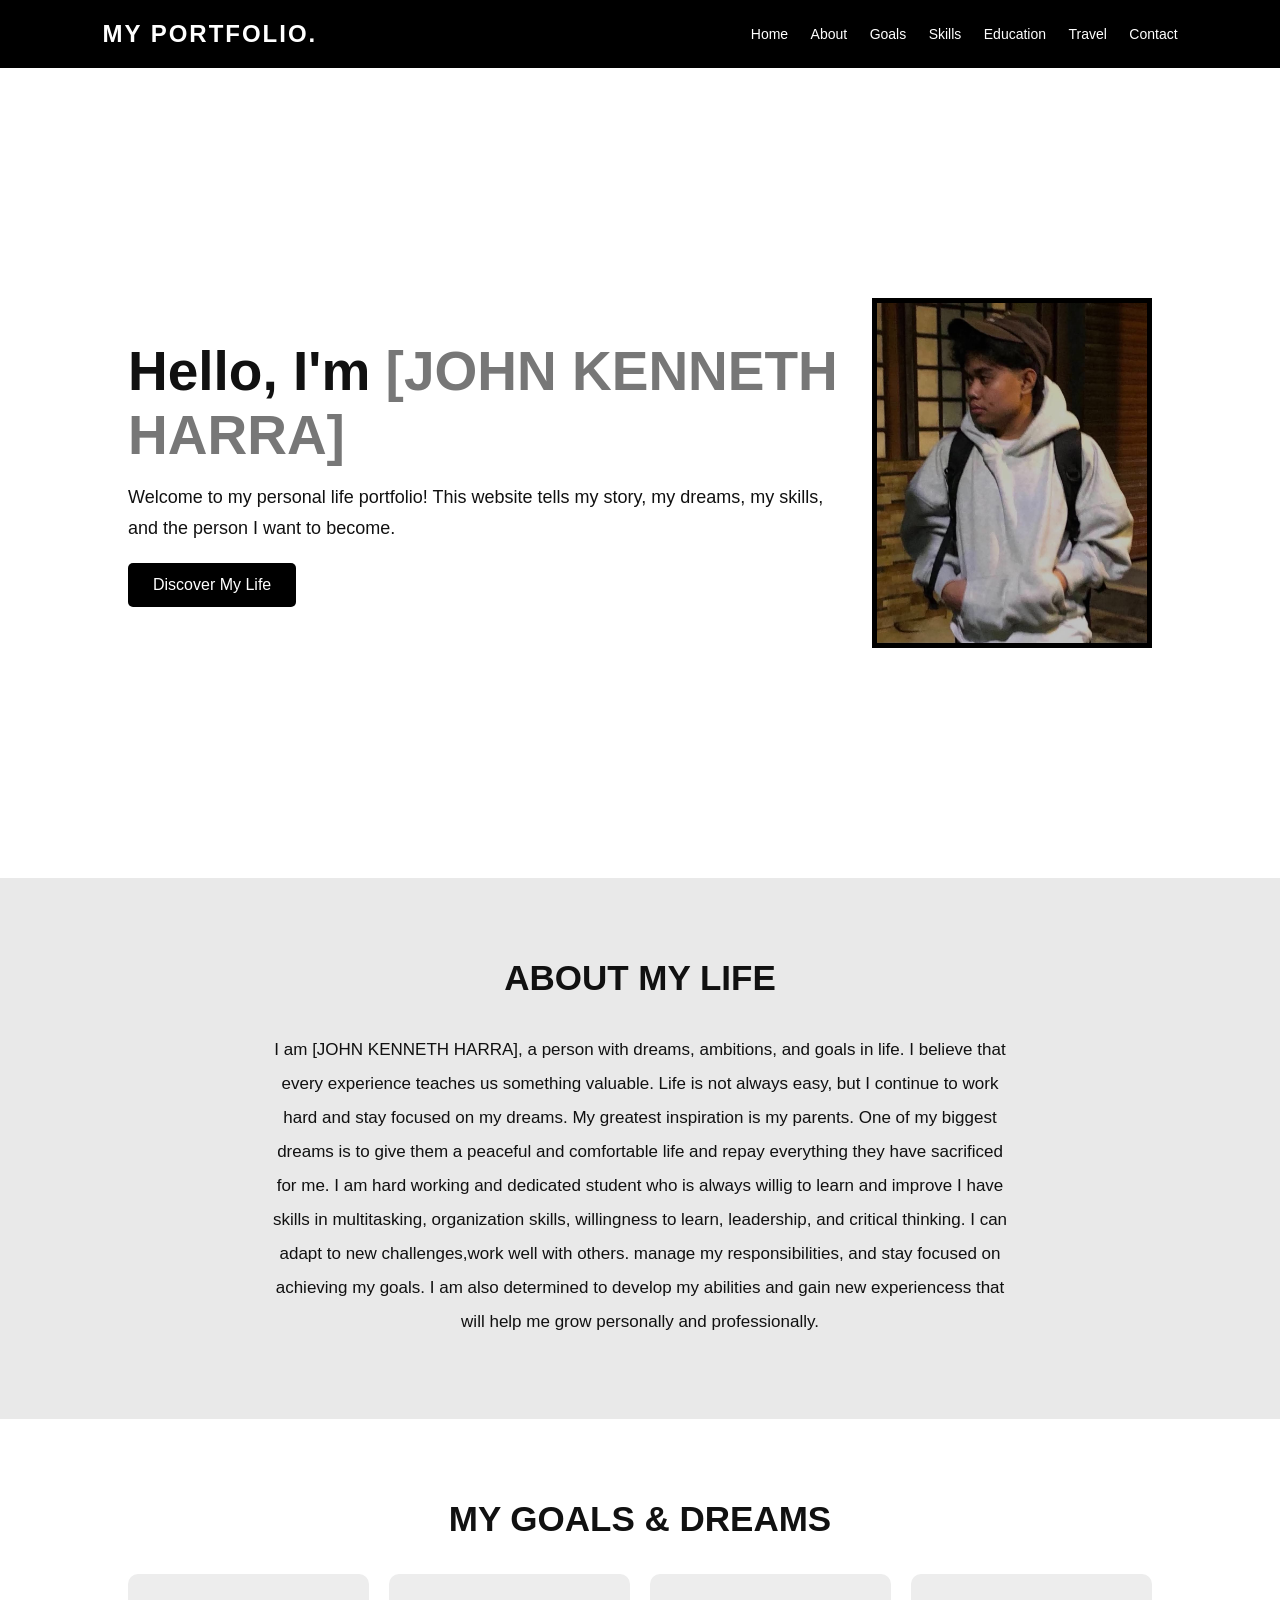
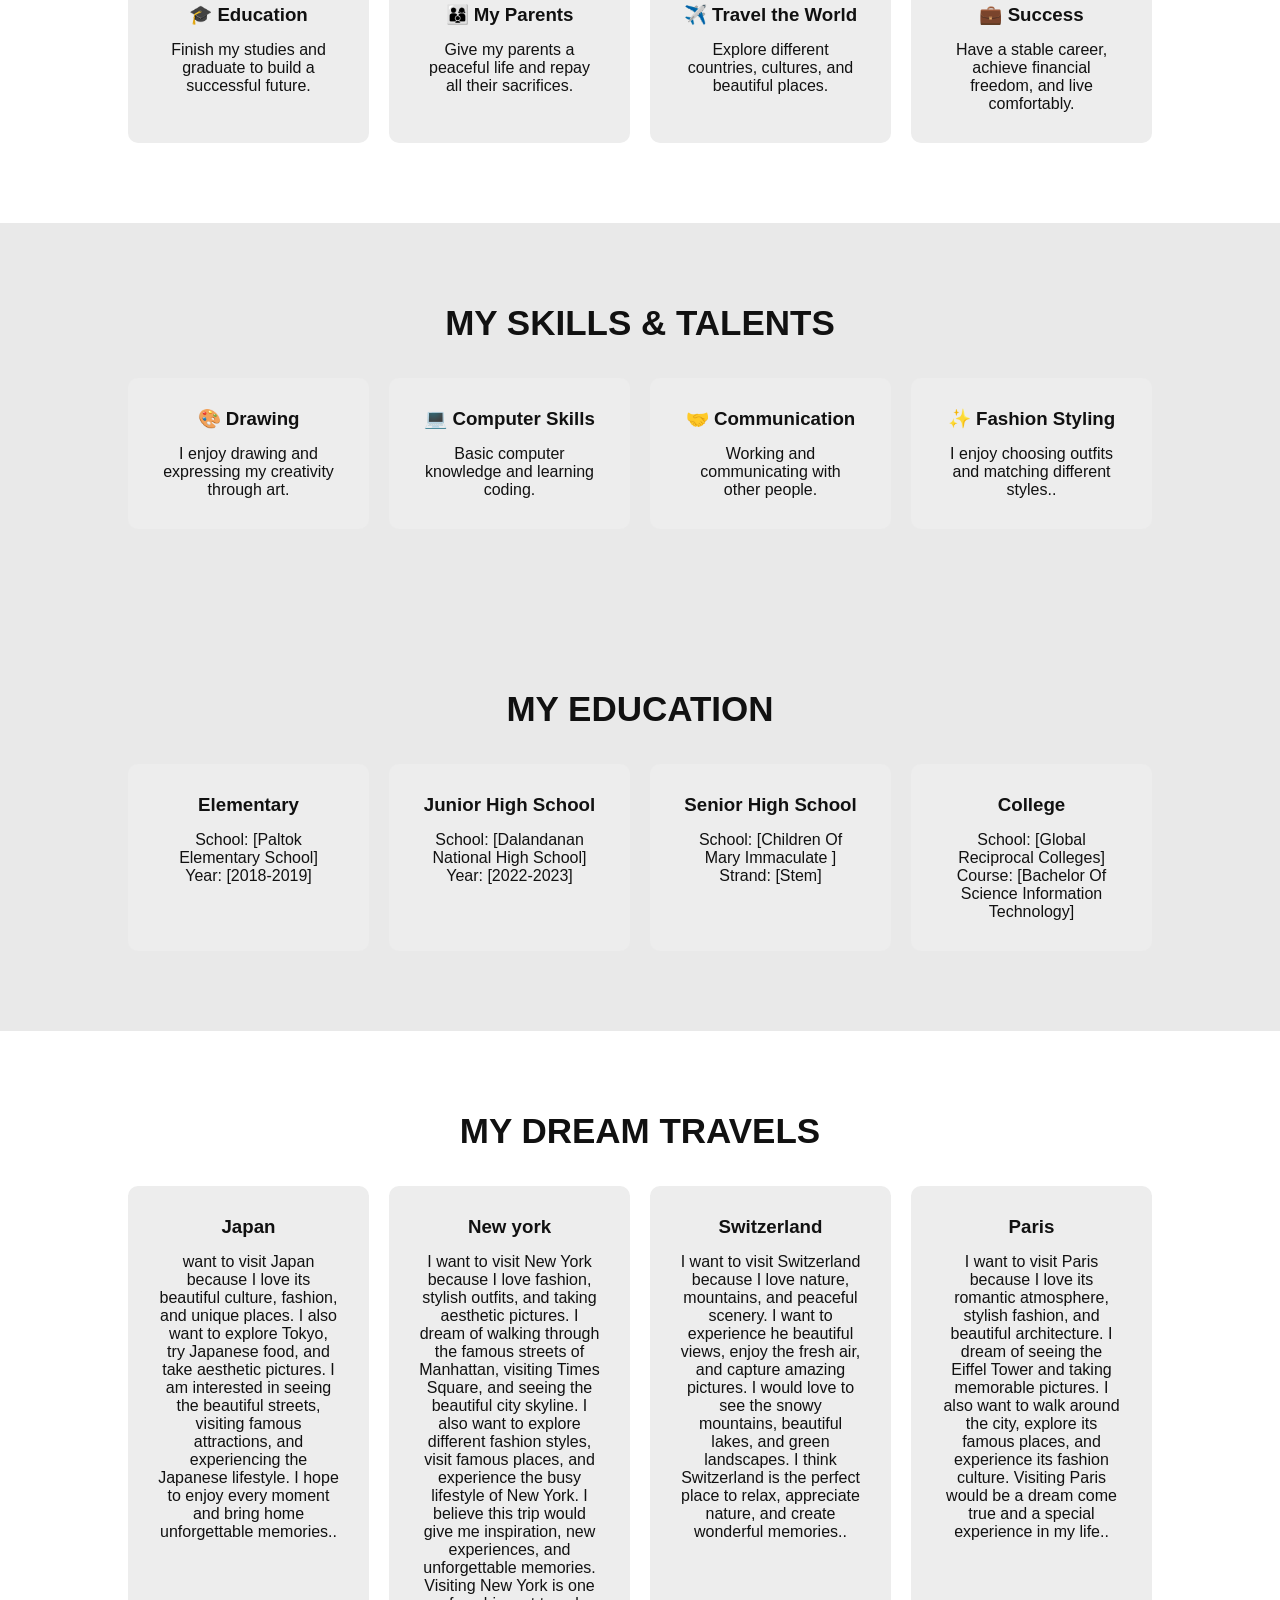
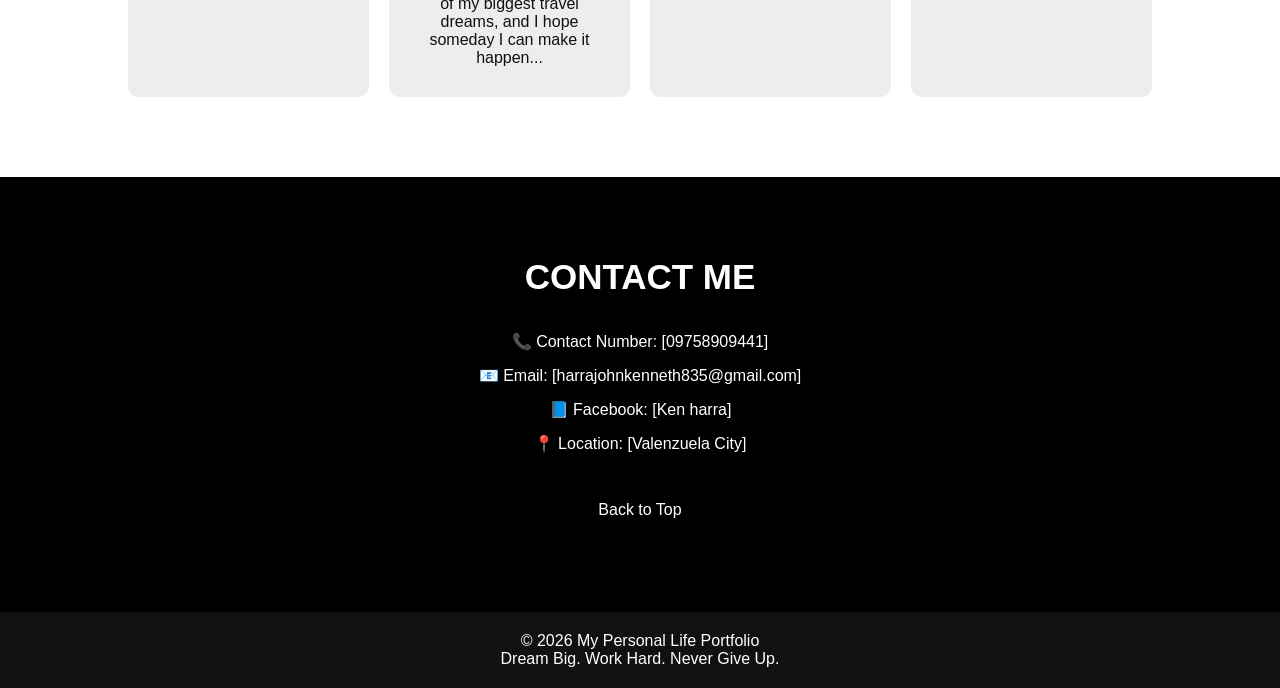
<file: index.html>
<!DOCTYPE html>
<html lang="en">
<head>
    <meta charset="UTF-8">
    <meta name="viewport"
    content="width=device-width, initial-scale=1.0">

    <title>My Personal Life Portfolio</title>

    <style>
        * {
            margin: 0;
            padding: 0;
            box-sizing: border-box;
            scroll-behavior: smooth;
        }

        body {
            font-family: Arial, sans-serif;
            background: #f5f5f5;
            color: #111;
        }

        header {
            background: #000;
            color: white;
            padding: 20px 8%;
            display: flex;
            justify-content: space-between;
            align-items: center;
            position: sticky;
            top: 0;
            z-index: 100;
        }

        header h2 {
            letter-spacing: 2px;
        }

        nav a {
            color: white;
            text-decoration: none;
            margin-left: 18px;
            font-size: 14px;
        }

        nav a:hover {
            color: gray;
        }

        section {
            padding: 80px 10%;
        }

        .home {
            min-height: 90vh;
            display: flex;
            align-items: center;
            justify-content: space-between;
            background: white;
            gap: 30px;
        }

        .home h1 {
            font-size: 55px;
            margin-bottom: 15px;
        }

        .home span {
            color: #777;
        }

        .home p {
            font-size: 18px;
            line-height: 1.7;
        }

        .home img {
            width: 280px;
            height: 350px;
            object-fit: cover;
            border: 5px solid black;
        }

        .btn {
            display: inline-block;
            background: black;
            color: white;
            padding: 13px 25px;
            margin-top: 20px;
            text-decoration: none;
            border-radius: 5px;
        }

        .title {
            font-size: 35px;
            text-align: center;
            margin-bottom: 35px;
        }

        .about {
            text-align: center;
            background: #e9e9e9;
        }

        .about p {
            max-width: 750px;
            margin: auto;
            line-height: 2;
            font-size: 17px;
        }

        .goals {
            background: white;
        }

        .container {
            display: grid;
            grid-template-columns:
            repeat(auto-fit, minmax(220px, 1fr));
            gap: 20px;
        }

        .card {
            background: #ededed;
            padding: 30px;
            border-radius: 10px;
            text-align: center;
            transition: 0.3s;
        }

        .card:hover {
            background: #222;
            color: white;
            transform: translateY(-5px);
        }

        .card h3 {
            margin-bottom: 15px;
        }

        .education {
            background: #e9e9e9;
        }

        .travel {
            background: white;
        }

        .contact {
            background: black;
            color: white;
            text-align: center;
        }

        .contact p {
            margin: 15px;
        }

        footer {
            background: #111;
            color: white;
            text-align: center;
            padding: 20px;
        }

        @media(max-width: 768px) {
            header {
                flex-direction: column;
                gap: 15px;
            }

            nav a {
                margin: 5px;
                font-size: 12px;
            }

            .home {
                flex-direction: column;
                text-align: center;
            }

            .home h1 {
                font-size: 38px;
            }

            .home img {
                width: 230px;
                height: 280px;
            }

            section {
                padding: 60px 7%;
            }
        }
    </style>
</head>

<body>

<header>
    <h2>MY PORTFOLIO.</h2>

    <nav>
        <a href="#home">Home</a>
        <a href="#about">About</a>
        <a href="#goals">Goals</a>
        <a href="#skills">Skills</a>
        <a href="#education">Education</a>
        <a href="#travel">Travel</a>
        <a href="#contact">Contact</a>
    </nav>
</header>

<!-- HOME -->

<section class="home" id="home">

    <div>
        <h1>Hello, I'm <span>[JOHN KENNETH HARRA]</span></h1>

        <p>
            Welcome to my personal life portfolio!
            This website tells my story, my dreams,
            my skills, and the person I want to become.
        </p>

        <a href="#about" class="btn">Discover My Life</a>
    </div>

    <img src="ken.jpg.jpg" alt="My Personal Photo">

</section>


<!-- ABOUT ME -->

<section class="about" id="about">

    <h2 class="title">ABOUT MY LIFE</h2>

    <p>
        I am [JOHN KENNETH HARRA], a person with dreams,
        ambitions, and goals in life. I believe that
        every experience teaches us something valuable.
        Life is not always easy, but I continue to work
        hard and stay focused on my dreams.

        My greatest inspiration is my parents.
        One of my biggest dreams is to give them a
        peaceful and comfortable life and repay
        everything they have sacrificed for me.                      
        
        I am hard working and dedicated student
        who is always willig to learn and improve 
        I have skills in multitasking, organization skills, 
        willingness to learn, leadership, and critical thinking. 
        I can adapt to new challenges,work well with others. 
        manage my responsibilities, and stay focused on achieving my goals.
        I am also determined to develop my abilities and gain new experiencess
        that will help me grow personally and professionally.
    </p>

</section>   


<!-- MY GOALS -->

<section class="goals" id="goals">

    <h2 class="title">MY GOALS & DREAMS</h2>

    <div class="container">

        <div class="card">
            <h3>🎓 Education</h3>
            <p>
                Finish my studies and graduate
                to build a successful future.
            </p>
        </div>

        <div class="card">
            <h3>👨‍👩‍👦 My Parents</h3>
            <p>
                Give my parents a peaceful life
                and repay all their sacrifices.
            </p>
        </div>

        <div class="card">
            <h3>✈️ Travel the World</h3>
            <p>
                Explore different countries,
                cultures, and beautiful places.
            </p>
        </div>

        <div class="card">
            <h3>💼 Success</h3>
            <p>
                Have a stable career, achieve
                financial freedom, and live comfortably.
            </p>
        </div>

    </div>

</section>


<!-- MY SKILLS -->

<section class="education" id="skills">

    <h2 class="title">MY SKILLS & TALENTS</h2>

    <div class="container">

        <div class="card">
            <h3>🎨 Drawing</h3>
            <p>I enjoy drawing and expressing
            my creativity through art.</p>
        </div>

        <div class="card">
            <h3>💻 Computer Skills</h3>
            <p>Basic computer knowledge
            and learning coding.</p>
        </div>

        <div class="card">
            <h3>🤝 Communication</h3>
            <p>Working and communicating
            with other people.</p>
        </div>

        <div class="card">
            <h3>✨ Fashion Styling</h3>
            <p>I enjoy choosing outfits 
            and matching different styles..</p>
        </div>

    </div>

</section>


<!-- EDUCATION -->

<section class="education" id="education">

    <h2 class="title">MY EDUCATION</h2>

    <div class="container">

        <div class="card">
            <h3>Elementary</h3>
            <p>School: [Paltok Elementary School]</p>
            <p>Year: [2018-2019]</p>
        </div>

        <div class="card">
            <h3>Junior High School</h3>
            <p>School: [Dalandanan National High School]</p>
            <p>Year: [2022-2023]</p>
        </div>

        <div class="card">
            <h3>Senior High School</h3>
            <p>School: [Children Of Mary Immaculate ]</p>
            <p>Strand: [Stem]</p>
        </div>

        <div class="card">
            <h3>College</h3>
            <p>School: [Global Reciprocal Colleges]</p>
            <p>Course: [Bachelor Of Science Information Technology]</p>
        </div>

    </div>

</section>


<!-- TRAVEL -->

<section class="travel" id="travel">

    <h2 class="title">MY DREAM TRAVELS</h2>

    <div class="container">

        <div class="card">
            <h3>Japan</h3>
            <p> want to visit Japan because I love its beautiful culture, 
             fashion, and unique places. I also want to explore Tokyo, 
            try Japanese food, and take aesthetic pictures. I am interested 
            in seeing the beautiful streets, visiting famous attractions, and experiencing the Japanese lifestyle.
            I hope to enjoy every moment and bring home unforgettable memories..</p>
        </div>

        <div class="card">
            <h3>New york</h3>
            <p>I want to visit New York because I love fashion, stylish outfits, and taking aesthetic pictures.
             I dream of walking through the famous streets of Manhattan, visiting Times Square, and seeing the
            beautiful city skyline. I also want to explore different fashion styles, visit famous places,
            and experience the busy lifestyle of New York. I believe this trip would give me inspiration,
            new experiences, and unforgettable memories. Visiting New York is one of my biggest travel dreams, 
            and I hope someday I can make it happen...</p>
        </div>

        <div class="card">
            <h3> Switzerland</h3>
            <p>I want to visit Switzerland because I love nature, 
            mountains, and peaceful scenery. I want to experience
            he beautiful views, enjoy the fresh air, and capture amazing pictures.
            I would love to see the snowy mountains, beautiful lakes, and green landscapes.
            I think Switzerland is the perfect place to relax, 
            appreciate nature, and create wonderful memories..</p>
        </div>

        <div class="card">
            <h3>Paris</h3>
            <p>I want to visit Paris because I love its romantic atmosphere,
            stylish fashion, and beautiful architecture. I dream of seeing the Eiffel Tower
            and taking memorable pictures. I also want to walk around the city, explore its famous places,
            and experience its fashion culture. Visiting Paris would be a dream come true and a special experience in my life..</p>
        </div>

    </div>

</section>


<!-- CONTACT -->

<section class="contact" id="contact">

    <h2 class="title">CONTACT ME</h2>

    <p>📞 Contact Number: [09758909441]</p>

    <p>📧 Email: [harrajohnkenneth835@gmail.com]</p>

    <p>📘 Facebook: [Ken harra]</p>

    <p>📍 Location: [Valenzuela City]</p>

    <a href="#home" class="btn">Back to Top</a>

</section>


<footer>
    <p>© 2026 My Personal Life Portfolio</p>
    <p>Dream Big. Work Hard. Never Give Up.</p>
</footer>

</body>
</html>
</file>
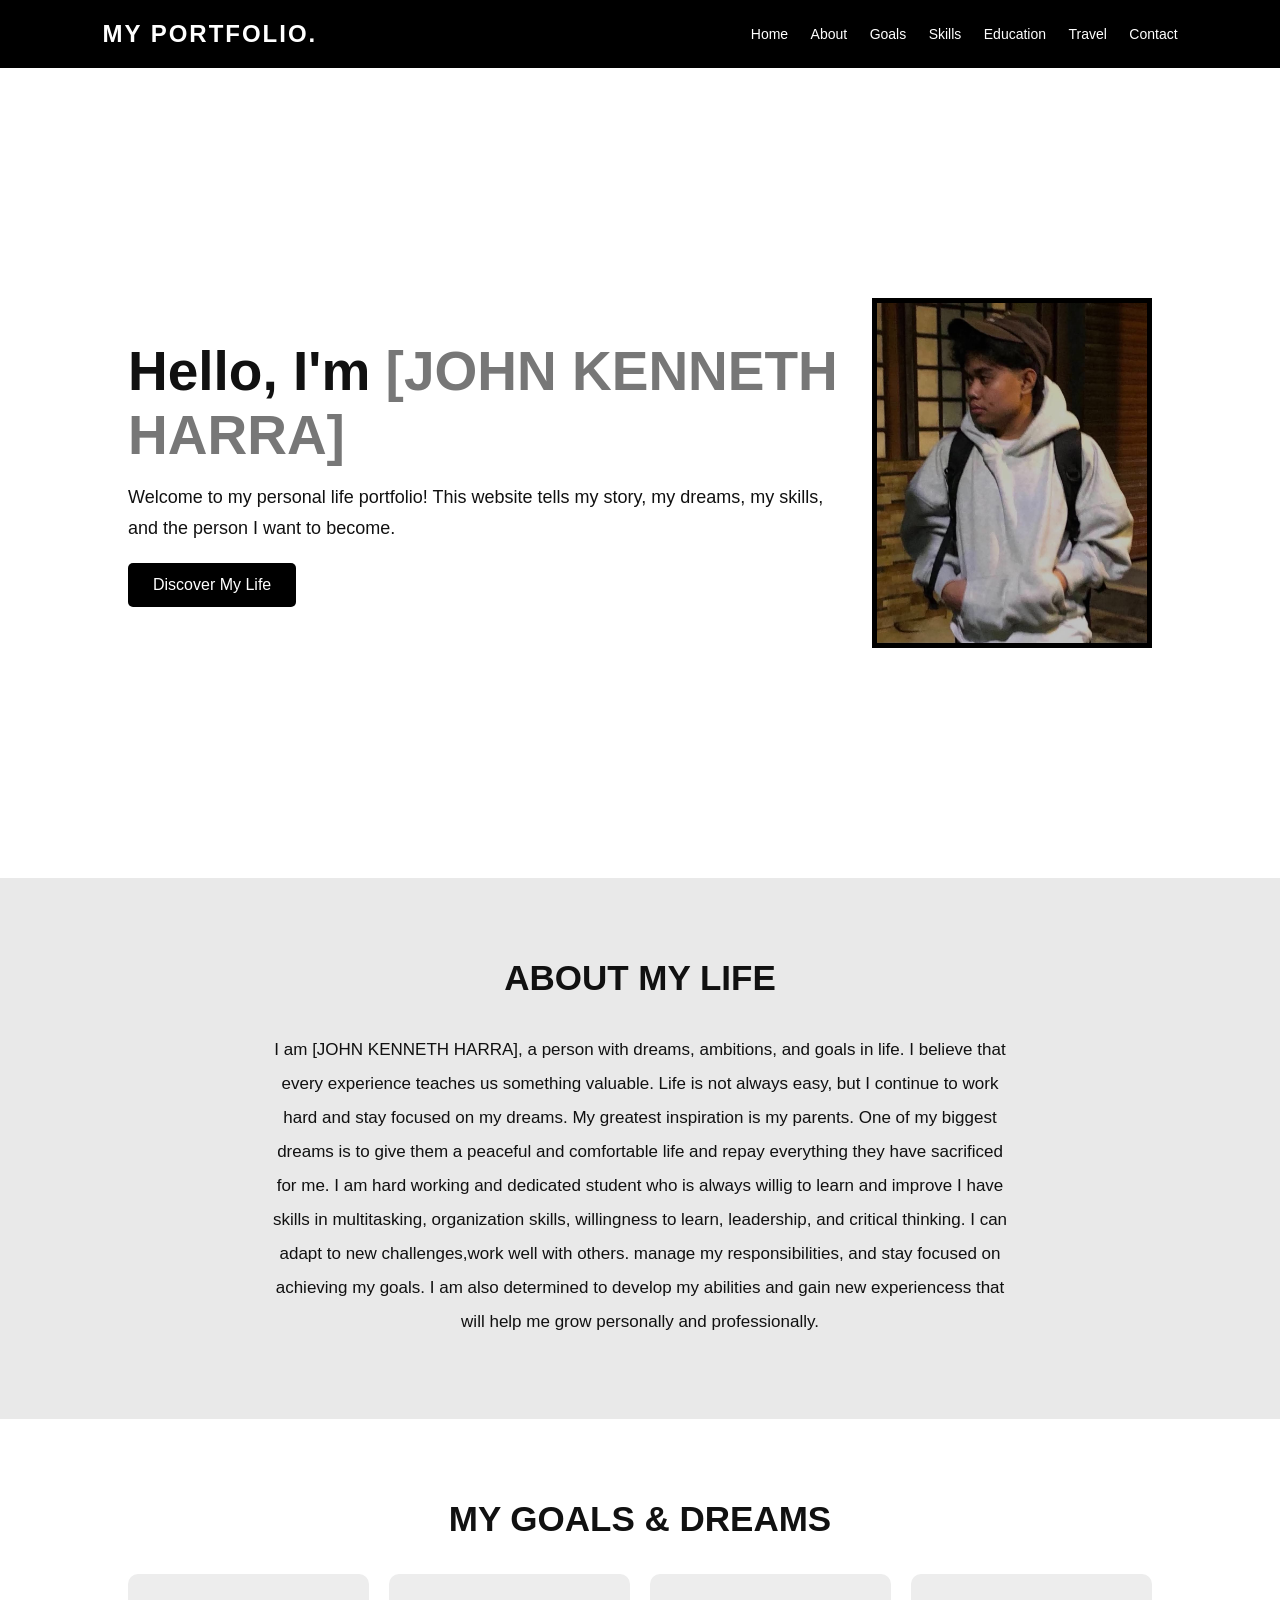
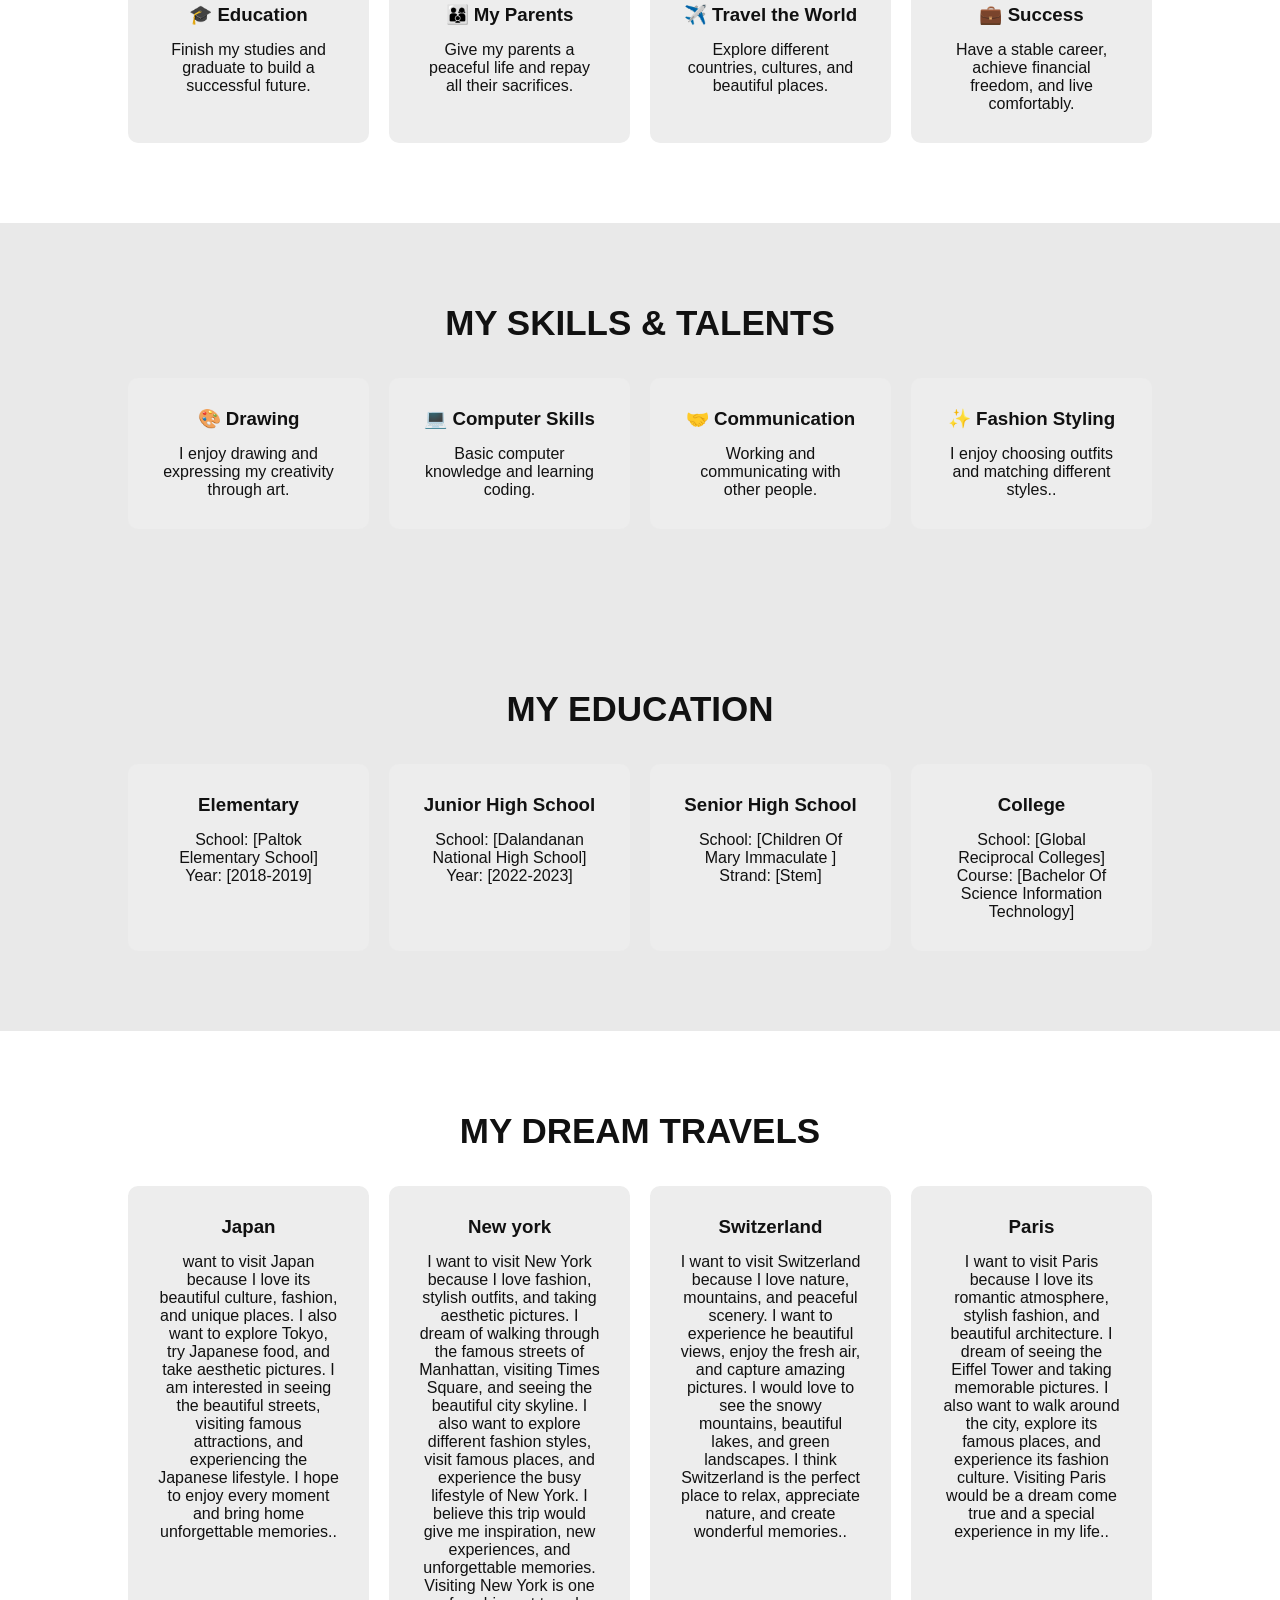
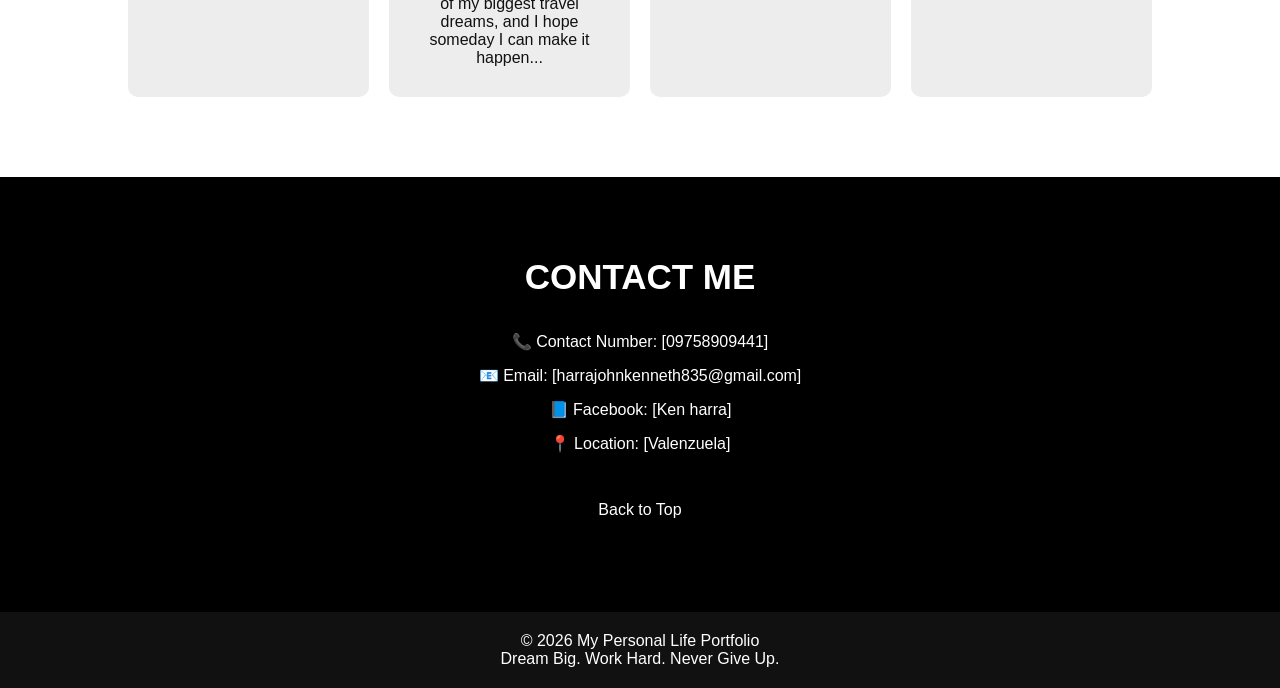
<file: ken.info/index.html>
<!DOCTYPE html>
<html lang="en">
<head>
    <meta charset="UTF-8">
    <meta name="viewport"
    content="width=device-width, initial-scale=1.0">

    <title>My Personal Life Portfolio</title>

    <style>
        * {
            margin: 0;
            padding: 0;
            box-sizing: border-box;
            scroll-behavior: smooth;
        }

        body {
            font-family: Arial, sans-serif;
            background: #f5f5f5;
            color: #111;
        }

        header {
            background: #000;
            color: white;
            padding: 20px 8%;
            display: flex;
            justify-content: space-between;
            align-items: center;
            position: sticky;
            top: 0;
            z-index: 100;
        }

        header h2 {
            letter-spacing: 2px;
        }

        nav a {
            color: white;
            text-decoration: none;
            margin-left: 18px;
            font-size: 14px;
        }

        nav a:hover {
            color: gray;
        }

        section {
            padding: 80px 10%;
        }

        .home {
            min-height: 90vh;
            display: flex;
            align-items: center;
            justify-content: space-between;
            background: white;
            gap: 30px;
        }

        .home h1 {
            font-size: 55px;
            margin-bottom: 15px;
        }

        .home span {
            color: #777;
        }

        .home p {
            font-size: 18px;
            line-height: 1.7;
        }

        .home img {
            width: 280px;
            height: 350px;
            object-fit: cover;
            border: 5px solid black;
        }

        .btn {
            display: inline-block;
            background: black;
            color: white;
            padding: 13px 25px;
            margin-top: 20px;
            text-decoration: none;
            border-radius: 5px;
        }

        .title {
            font-size: 35px;
            text-align: center;
            margin-bottom: 35px;
        }

        .about {
            text-align: center;
            background: #e9e9e9;
        }

        .about p {
            max-width: 750px;
            margin: auto;
            line-height: 2;
            font-size: 17px;
        }

        .goals {
            background: white;
        }

        .container {
            display: grid;
            grid-template-columns:
            repeat(auto-fit, minmax(220px, 1fr));
            gap: 20px;
        }

        .card {
            background: #ededed;
            padding: 30px;
            border-radius: 10px;
            text-align: center;
            transition: 0.3s;
        }

        .card:hover {
            background: #222;
            color: white;
            transform: translateY(-5px);
        }

        .card h3 {
            margin-bottom: 15px;
        }

        .education {
            background: #e9e9e9;
        }

        .travel {
            background: white;
        }

        .contact {
            background: black;
            color: white;
            text-align: center;
        }

        .contact p {
            margin: 15px;
        }

        footer {
            background: #111;
            color: white;
            text-align: center;
            padding: 20px;
        }

        @media(max-width: 768px) {
            header {
                flex-direction: column;
                gap: 15px;
            }

            nav a {
                margin: 5px;
                font-size: 12px;
            }

            .home {
                flex-direction: column;
                text-align: center;
            }

            .home h1 {
                font-size: 38px;
            }

            .home img {
                width: 230px;
                height: 280px;
            }

            section {
                padding: 60px 7%;
            }
        }
    </style>
</head>

<body>

<header>
    <h2>MY PORTFOLIO.</h2>

    <nav>
        <a href="#home">Home</a>
        <a href="#about">About</a>
        <a href="#goals">Goals</a>
        <a href="#skills">Skills</a>
        <a href="#education">Education</a>
        <a href="#travel">Travel</a>
        <a href="#contact">Contact</a>
    </nav>
</header>

<!-- HOME -->

<section class="home" id="home">

    <div>
        <h1>Hello, I'm <span>[JOHN KENNETH HARRA]</span></h1>

        <p>
            Welcome to my personal life portfolio!
            This website tells my story, my dreams,
            my skills, and the person I want to become.
        </p>

        <a href="#about" class="btn">Discover My Life</a>
    </div>

    <img src="ken.jpg.jpg" alt="My Personal Photo">

</section>


<!-- ABOUT ME -->

<section class="about" id="about">

    <h2 class="title">ABOUT MY LIFE</h2>

    <p>
        I am [JOHN KENNETH HARRA], a person with dreams,
        ambitions, and goals in life. I believe that
        every experience teaches us something valuable.
        Life is not always easy, but I continue to work
        hard and stay focused on my dreams.

        My greatest inspiration is my parents.
        One of my biggest dreams is to give them a
        peaceful and comfortable life and repay
        everything they have sacrificed for me.                      
        
        I am hard working and dedicated student
        who is always willig to learn and improve 
        I have skills in multitasking, organization skills, 
        willingness to learn, leadership, and critical thinking. 
        I can adapt to new challenges,work well with others. 
        manage my responsibilities, and stay focused on achieving my goals.
        I am also determined to develop my abilities and gain new experiencess
        that will help me grow personally and professionally.
    </p>

</section>   


<!-- MY GOALS -->

<section class="goals" id="goals">

    <h2 class="title">MY GOALS & DREAMS</h2>

    <div class="container">

        <div class="card">
            <h3>🎓 Education</h3>
            <p>
                Finish my studies and graduate
                to build a successful future.
            </p>
        </div>

        <div class="card">
            <h3>👨‍👩‍👦 My Parents</h3>
            <p>
                Give my parents a peaceful life
                and repay all their sacrifices.
            </p>
        </div>

        <div class="card">
            <h3>✈️ Travel the World</h3>
            <p>
                Explore different countries,
                cultures, and beautiful places.
            </p>
        </div>

        <div class="card">
            <h3>💼 Success</h3>
            <p>
                Have a stable career, achieve
                financial freedom, and live comfortably.
            </p>
        </div>

    </div>

</section>


<!-- MY SKILLS -->

<section class="education" id="skills">

    <h2 class="title">MY SKILLS & TALENTS</h2>

    <div class="container">

        <div class="card">
            <h3>🎨 Drawing</h3>
            <p>I enjoy drawing and expressing
            my creativity through art.</p>
        </div>

        <div class="card">
            <h3>💻 Computer Skills</h3>
            <p>Basic computer knowledge
            and learning coding.</p>
        </div>

        <div class="card">
            <h3>🤝 Communication</h3>
            <p>Working and communicating
            with other people.</p>
        </div>

        <div class="card">
            <h3>✨ Fashion Styling</h3>
            <p>I enjoy choosing outfits 
            and matching different styles..</p>
        </div>

    </div>

</section>


<!-- EDUCATION -->

<section class="education" id="education">

    <h2 class="title">MY EDUCATION</h2>

    <div class="container">

        <div class="card">
            <h3>Elementary</h3>
            <p>School: [Paltok Elementary School]</p>
            <p>Year: [2018-2019]</p>
        </div>

        <div class="card">
            <h3>Junior High School</h3>
            <p>School: [Dalandanan National High School]</p>
            <p>Year: [2022-2023]</p>
        </div>

        <div class="card">
            <h3>Senior High School</h3>
            <p>School: [Children Of Mary Immaculate ]</p>
            <p>Strand: [Stem]</p>
        </div>

        <div class="card">
            <h3>College</h3>
            <p>School: [Global Reciprocal Colleges]</p>
            <p>Course: [Bachelor Of Science Information Technology]</p>
        </div>

    </div>

</section>


<!-- TRAVEL -->

<section class="travel" id="travel">

    <h2 class="title">MY DREAM TRAVELS</h2>

    <div class="container">

        <div class="card">
            <h3>Japan</h3>
            <p> want to visit Japan because I love its beautiful culture, 
             fashion, and unique places. I also want to explore Tokyo, 
            try Japanese food, and take aesthetic pictures. I am interested 
            in seeing the beautiful streets, visiting famous attractions, and experiencing the Japanese lifestyle.
            I hope to enjoy every moment and bring home unforgettable memories..</p>
        </div>

        <div class="card">
            <h3>New york</h3>
            <p>I want to visit New York because I love fashion, stylish outfits, and taking aesthetic pictures.
             I dream of walking through the famous streets of Manhattan, visiting Times Square, and seeing the
            beautiful city skyline. I also want to explore different fashion styles, visit famous places,
            and experience the busy lifestyle of New York. I believe this trip would give me inspiration,
            new experiences, and unforgettable memories. Visiting New York is one of my biggest travel dreams, 
            and I hope someday I can make it happen...</p>
        </div>

        <div class="card">
            <h3> Switzerland</h3>
            <p>I want to visit Switzerland because I love nature, 
            mountains, and peaceful scenery. I want to experience
            he beautiful views, enjoy the fresh air, and capture amazing pictures.
            I would love to see the snowy mountains, beautiful lakes, and green landscapes.
            I think Switzerland is the perfect place to relax, 
            appreciate nature, and create wonderful memories..</p>
        </div>

        <div class="card">
            <h3>Paris</h3>
            <p>I want to visit Paris because I love its romantic atmosphere,
            stylish fashion, and beautiful architecture. I dream of seeing the Eiffel Tower
            and taking memorable pictures. I also want to walk around the city, explore its famous places,
            and experience its fashion culture. Visiting Paris would be a dream come true and a special experience in my life..</p>
        </div>

    </div>

</section>


<!-- CONTACT -->

<section class="contact" id="contact">

    <h2 class="title">CONTACT ME</h2>

    <p>📞 Contact Number: [09758909441]</p>

    <p>📧 Email: [harrajohnkenneth835@gmail.com]</p>

    <p>📘 Facebook: [Ken harra]</p>

    <p>📍 Location: [Valenzuela]</p>

    <a href="#home" class="btn">Back to Top</a>

</section>


<footer>
    <p>© 2026 My Personal Life Portfolio</p>
    <p>Dream Big. Work Hard. Never Give Up.</p>
</footer>

</body>
</html>
</file>
